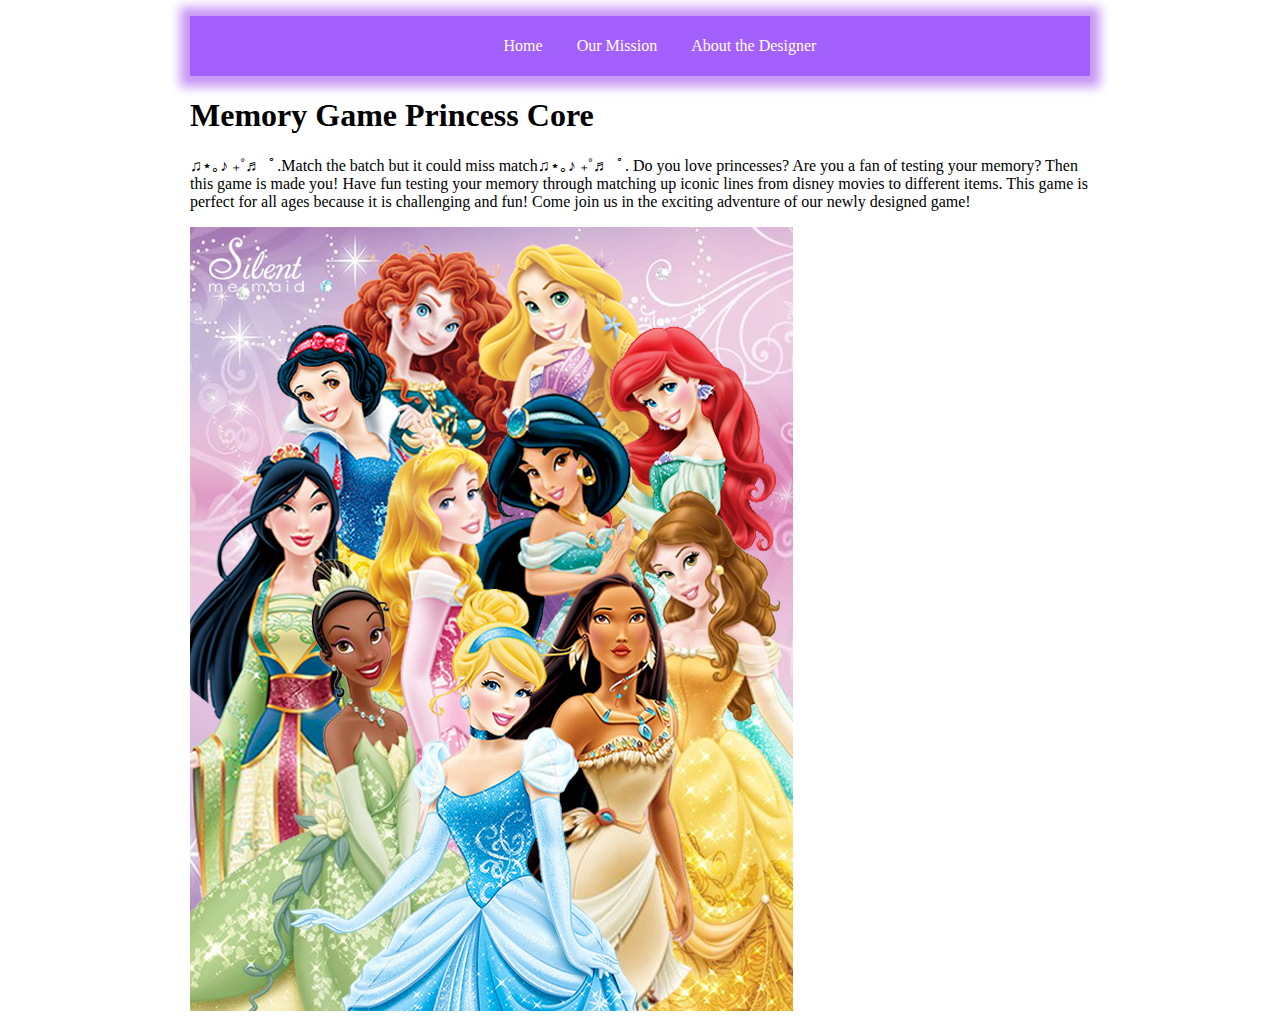
<file: index.html>
<!DOCTYPE html>
<html lang="en">
<head>
<meta charset="UTF-8">
<meta name="viewport" content="width=device-width, initial-scale=1.0">
<meta name="author" content="Insert Your Name Here">
<title>Insert Title for this Page Here</title>
<link rel="stylesheet" href="style.css">
</head>
<body>
<nav id="topNav">
  <ul>
    <li> <a href="index.html">Home</a> </li>
    <li> <a href="mission.html">Our Mission</a> </li>
    <li> <a href="about.html">About the Designer</a> </li>
  </ul>
</nav>
<h1>Memory Game Princess Core</h1>
<p>
♫⋆｡♪ ₊˚♬ ﾟ.Match the batch but it could miss match♫⋆｡♪ ₊˚♬ ﾟ.
Do you love princesses? Are you a fan of testing your memory? Then this game is made you! Have fun testing your memory through matching up iconic lines from disney movies to different items. This game is perfect for all ages because it is challenging and fun! Come join us in the exciting adventure of our newly designed game!  
</p>
<img src="princess.png" alt="princess">
</body>
</html>
</file>
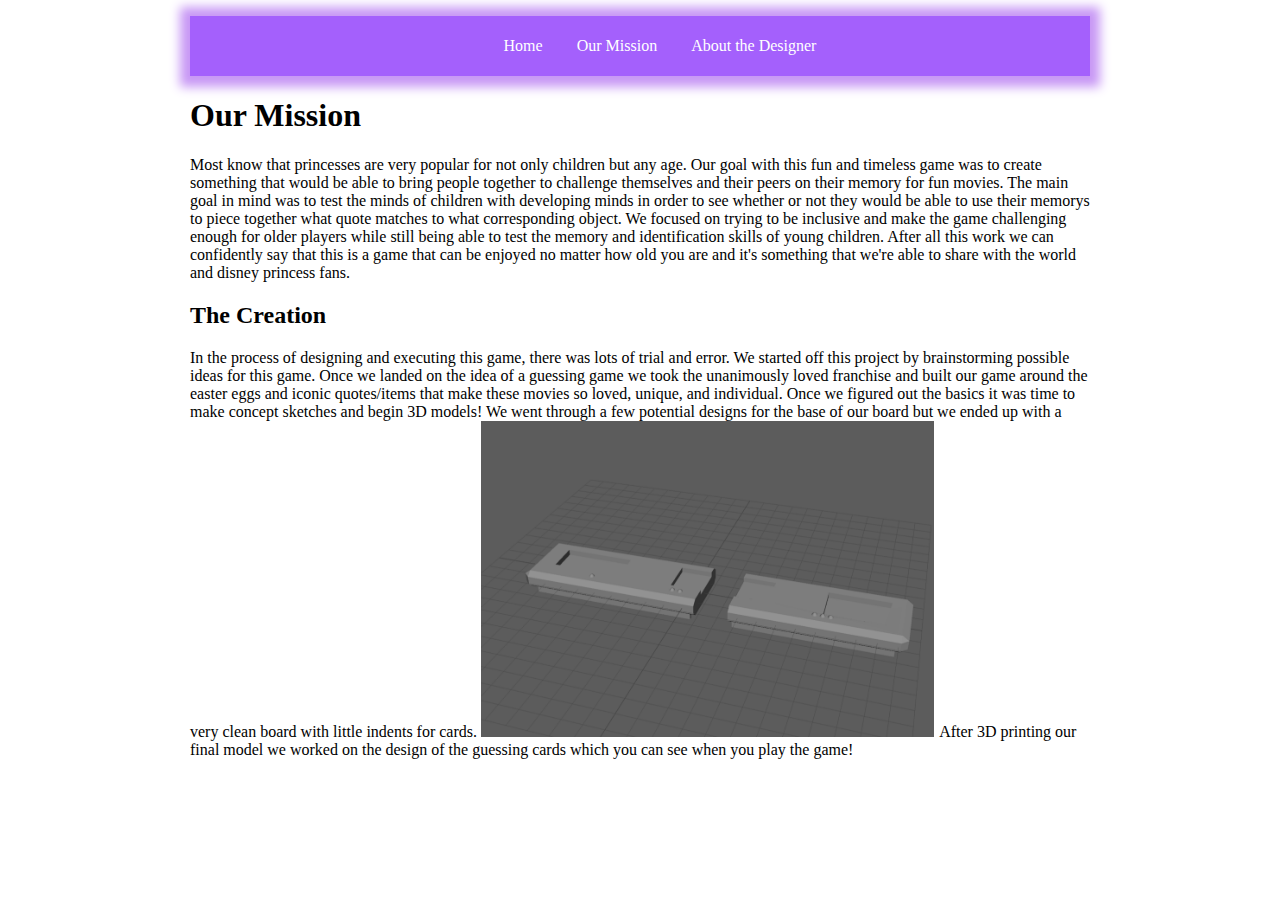
<file: mission.html>
<!DOCTYPE html>
<html lang="en">
<head>
<meta charset="UTF-8">
<meta name="viewport" content="width=device-width, initial-scale=1.0">
<meta name="author" content="Insert Your Name Here">
<title>Insert Title for this Page Here</title>
<link rel="stylesheet" href="style.css">
</head>
  <body>
  <nav id="topNav">
  <ul>
    <li> <a href="index.html">Home</a> </li>
    <li> <a href="mission.html">Our Mission</a> </li>
    <li> <a href="about.html">About the Designer</a> </li>

  </ul>
</nav>


<h1>Our Mission</h1>
<p>
Most know that princesses are very popular for not only children but any age. Our goal with this fun and timeless game was to create something that would be able to bring people together to challenge themselves and their peers on their memory for fun movies. The main goal in mind was to test the minds of children with developing minds in order to see whether or not they would be able to use their memorys to piece together what quote matches to what corresponding  object. We focused on trying to be inclusive and make the game challenging enough for older players while still being able to test the memory and identification skills of young children. After all this work we can confidently say that this is a game that can be enjoyed no matter how old you are and it's something that we're able to share with the world and disney princess fans. 

</p>

<h2>The Creation</h2>
  In the process of designing and executing this game, there was lots of trial and error. We started off this project by brainstorming possible ideas for this game. Once we landed on the idea of a guessing game we took the unanimously loved franchise and built our game around the easter eggs and iconic quotes/items that make these movies so loved, unique, and individual. Once we figured out the basics it was time to make concept sketches and begin 3D models! We went through a few potential designs for the base of our board but we ended up with a very clean board with little indents for cards.
<img src="3D.png" alt="3D model">
  After 3D printing our final model we worked on the design of the guessing cards which you can see when you play the game!
  </body>

</html>
</file>
<file: style.css>
body {
    max-width: 900px;
    margin-left: auto;
    margin-right: auto;
}
#topNav {
  background: #a460fc;
  box-shadow: 0px 1px 10px 10px #c898f5;
    /* offset-x | offset-y | blur-radius | spread-radius | color */
  height: auto;
  text-align: center;
  width: 100%;
}
#topNav li {
  display: inline;
}
#topNav a {
  color: white;
  display: inline-block;
  height: 60px;
  line-height: 60px;
  margin: 0px;
  padding: 0px 15px;  /*  top/bottom | left/right  */
  text-decoration: none;
  transition: color 0.3s ease-in;  /*  property | time | method  */
}
#topNav a:hover {
  color: #f76f94;
}
</file>
